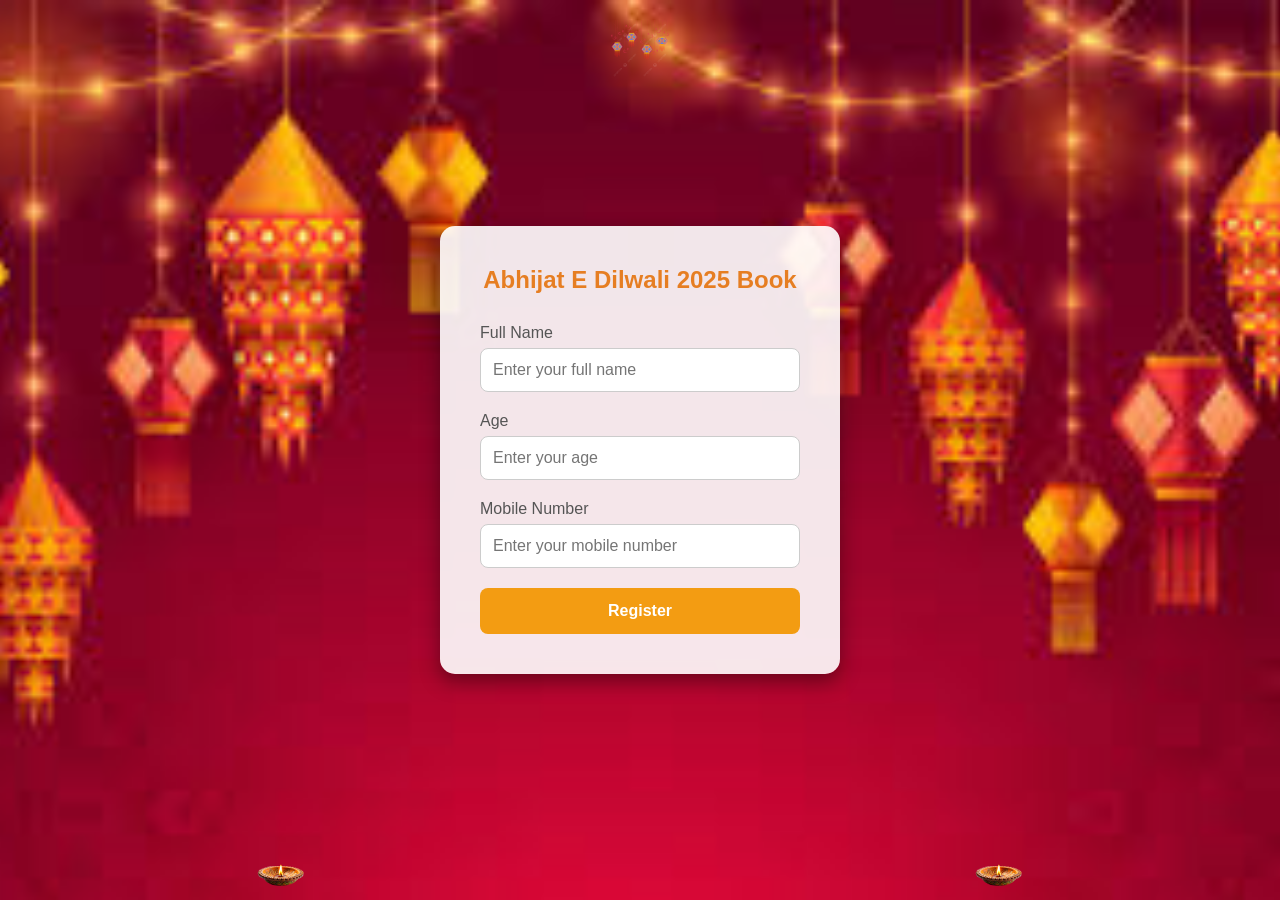
<file: frontend/index.html>
<!DOCTYPE html>
<html lang="en">
<head>
  <meta charset="UTF-8">
  <meta name="viewport" content="width=device-width, initial-scale=1.0">
  <title>Diwali Book Registration</title>
  <link rel="stylesheet" href="style.css">
</head>
<body>

  <!-- Floating Kandil -->
  <img src="images/kandil1.png" class="kandil">

  <!-- Ground Pantiyan -->
  <img src="images/panti2.png" class="pantiya left1">
  <img src="images/panti2.png" class="pantiya right1">

  <!-- Registration Form -->
  <div class="container">
    <h2>Abhijat E Dilwali 2025 Book</h2>
    <form id="registerForm">
      <label>Full Name</label>
      <input type="text" id="name" placeholder="Enter your full name" required>

      <label>Age</label>
      <input type="number" id="age" placeholder="Enter your age" required>

      <label>Mobile Number</label>
      <input type="tel" id="mobile" placeholder="Enter your mobile number" required>

      <button type="submit">Register</button>
    </form>
  </div>

  <script src="script.js"></script>
</body>
</html>
</file>
<file: frontend/style.css>
* { box-sizing: border-box; font-family: 'Poppins', sans-serif; margin:0; padding:0; }

body {
  height: 100vh;
  display: flex;
  justify-content: center;
  align-items: center;
  background: url('images/diwali-bg.jpeg') no-repeat center center fixed;
  background-size: cover;
  position: relative;
}

/* Floating Kandil (Top) */
.kandil {
  position: absolute;
  top: 20px;
  left: 50%;  
  transform: translateX(-50%);
  width: 60px;
  animation: floatKandil 6s ease-in-out infinite alternate;
}

@keyframes floatKandil {
  0% { transform: translate(-50%, 0) rotate(0deg); }
  50% { transform: translate(-50%, -25px) rotate(5deg); }
  100% { transform: translate(-50%, -15px) rotate(-5deg); }
}

/* Ground Pantiyan (Diya) */
.pantiya {
  position: absolute;
  bottom: 10px;
  width: 50px;
  animation: flicker 1.5s infinite alternate;
}

/* Left side */
.left1 { left: 20%; }
/* Right side - duplicate */
.right1 { right: 20%; }

@keyframes flicker {
  0% { opacity: 0.8; transform: scale(1); }
  50% { opacity: 1; transform: scale(1.05); }
  100% { opacity: 0.9; transform: scale(1); }
}

/* Form container */
.container {
  background: rgba(255,255,255,0.9);
  padding: 40px;
  border-radius: 15px;
  box-shadow: 0 8px 20px rgba(0,0,0,0.4);
  width: 100%;
  max-width: 400px;
  text-align: center;
  z-index: 10;
  position: relative;
}

h2 { color: #e67e22; margin-bottom: 30px; }
label { display: block; margin-bottom: 6px; color: #555; font-weight: 500; text-align: left; }
input {
  width: 100%;
  padding: 12px;
  margin-bottom: 20px;
  border: 1px solid #ccc;
  border-radius: 8px;
  font-size: 1rem;
}
button {
  width: 100%;
  padding: 14px;
  background-color: #f39c12;
  color: #fff;
  border: none;
  border-radius: 8px;
  font-size: 1rem;
  font-weight: 600;
  cursor: pointer;
  transition: 0.3s;
}
button:hover { background-color: #d35400; }
</file>
